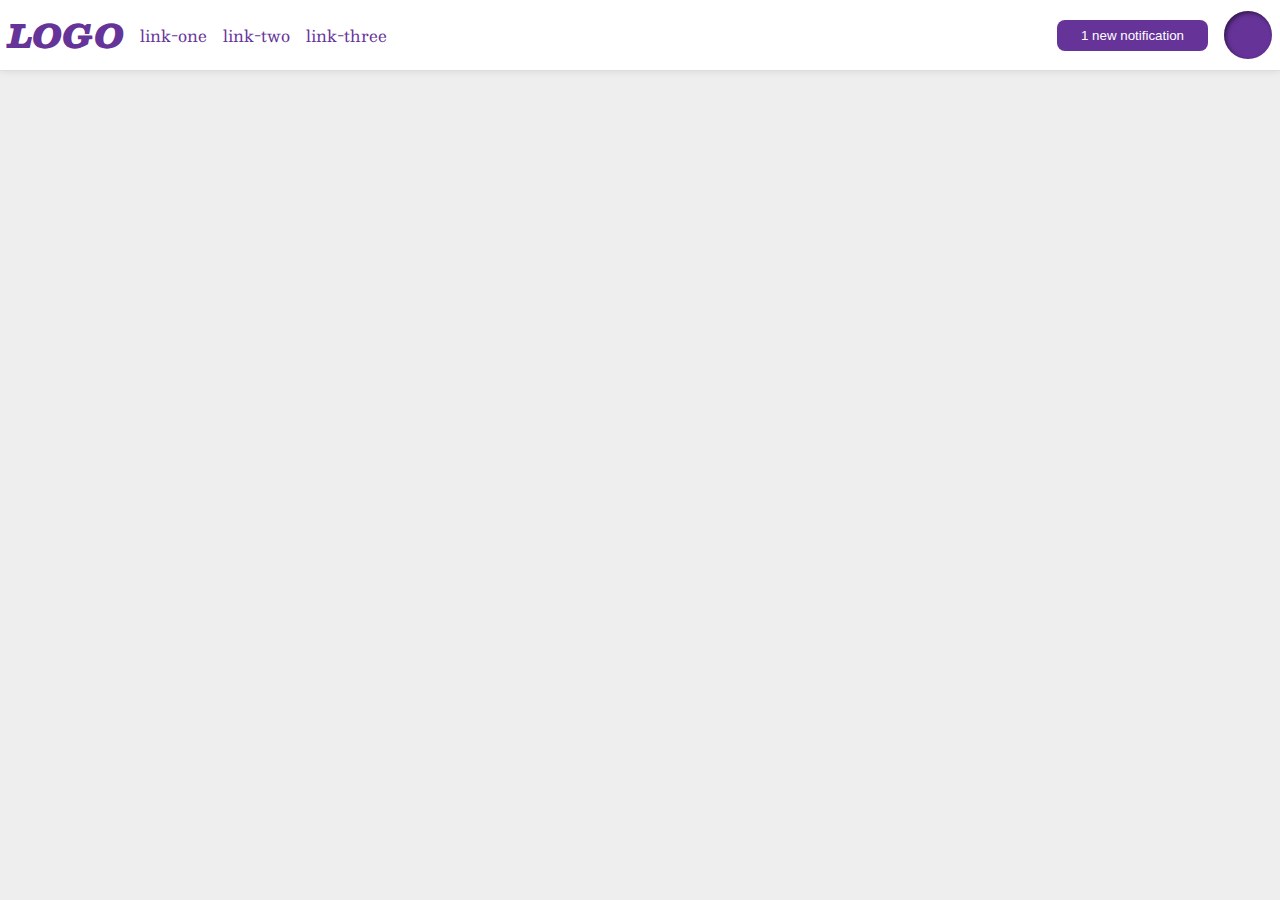
<file: foundations/flex/03-flex-header-2/index.html>
<!DOCTYPE html>
<html lang="en">
  <head>
    <meta charset="UTF-8">
    <meta http-equiv="X-UA-Compatible" content="IE=edge">
    <meta name="viewport" content="width=device-width, initial-scale=1.0">
    <title>Flex Header 2</title>
    <link rel="stylesheet" href="style.css">
  </head>
  <body>
     <div class="header">
      <div class="left">
        <div class="logo">
        LOGO
        </div>
        <ul class="links">
          <li><a href="https://google.com">link-one</a></li>
          <li><a href="https://google.com">link-two</a></li>
          <li><a href="https://google.com">link-three</a></li>
       </ul>
      </div>
    <div class="right">
      <button class="notifications">
        1 new notification
      </button>
      <div class="profile-image"></div>
    </div>
    </div>
  </body>
</html>
</file>
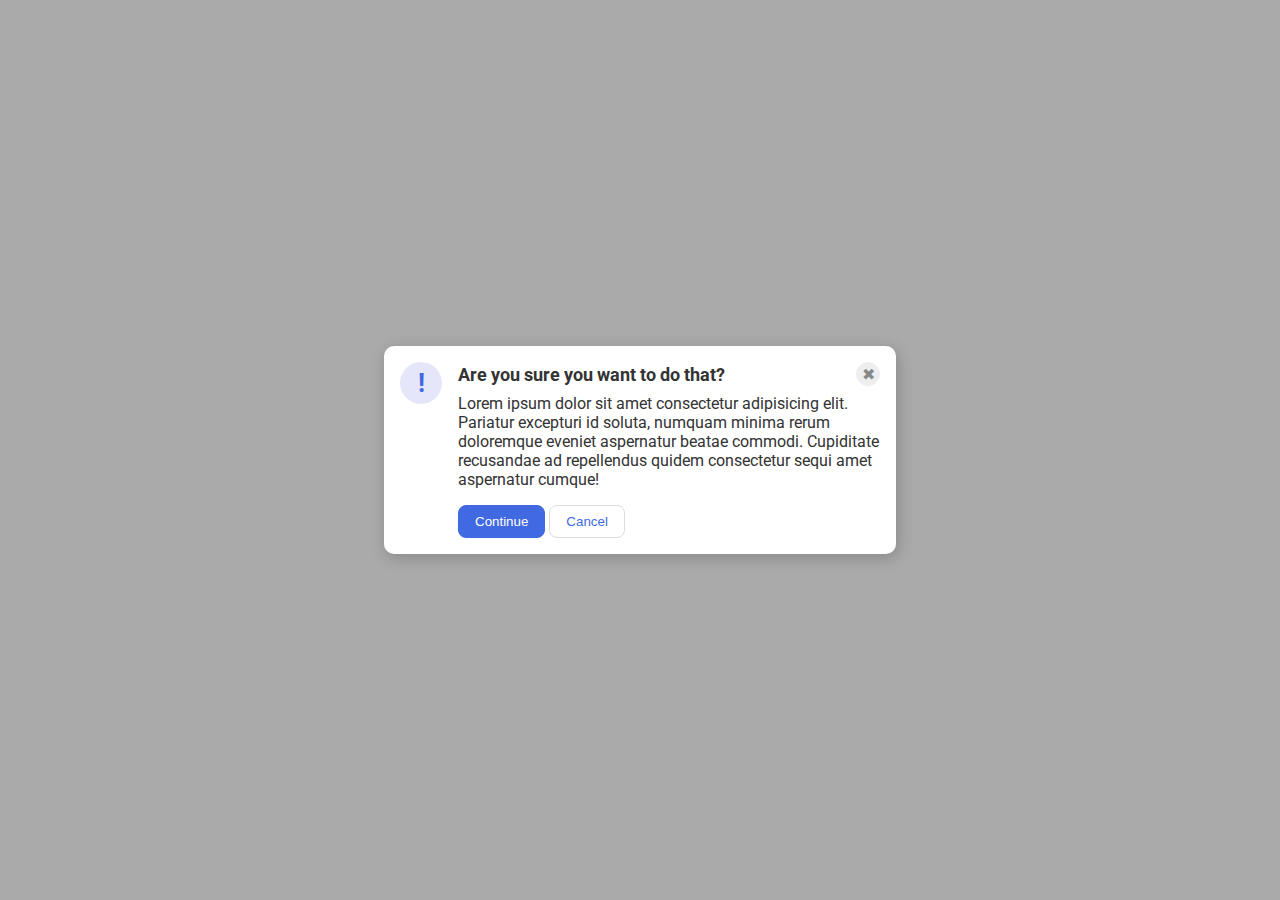
<file: foundations/flex/05-flex-modal/index.html>
<!DOCTYPE html>
<html lang="en">
  <head>
    <meta charset="UTF-8">
    <meta http-equiv="X-UA-Compatible" content="IE=edge">
    <meta name="viewport" content="width=device-width, initial-scale=1.0">
    <link rel="stylesheet" href="style.css">
    <title>Modal</title>
  </head>
  <body>
    <div class="modal">
      <div class="icon">!</div>
      <div class="container">
        <div class="header">Are you sure you want to do that?
          <button class="close-button">✖</button>
        </div>
        <div class="text">Lorem ipsum dolor sit amet consectetur adipisicing elit. Pariatur excepturi id soluta, numquam minima rerum doloremque eveniet aspernatur beatae commodi. Cupiditate recusandae ad repellendus quidem consectetur sequi amet aspernatur cumque!</div>
        <button class="continue">Continue</button>
       <button class="cancel">Cancel</button>
      </div>
    </div>
  </body>
</html>
</file>
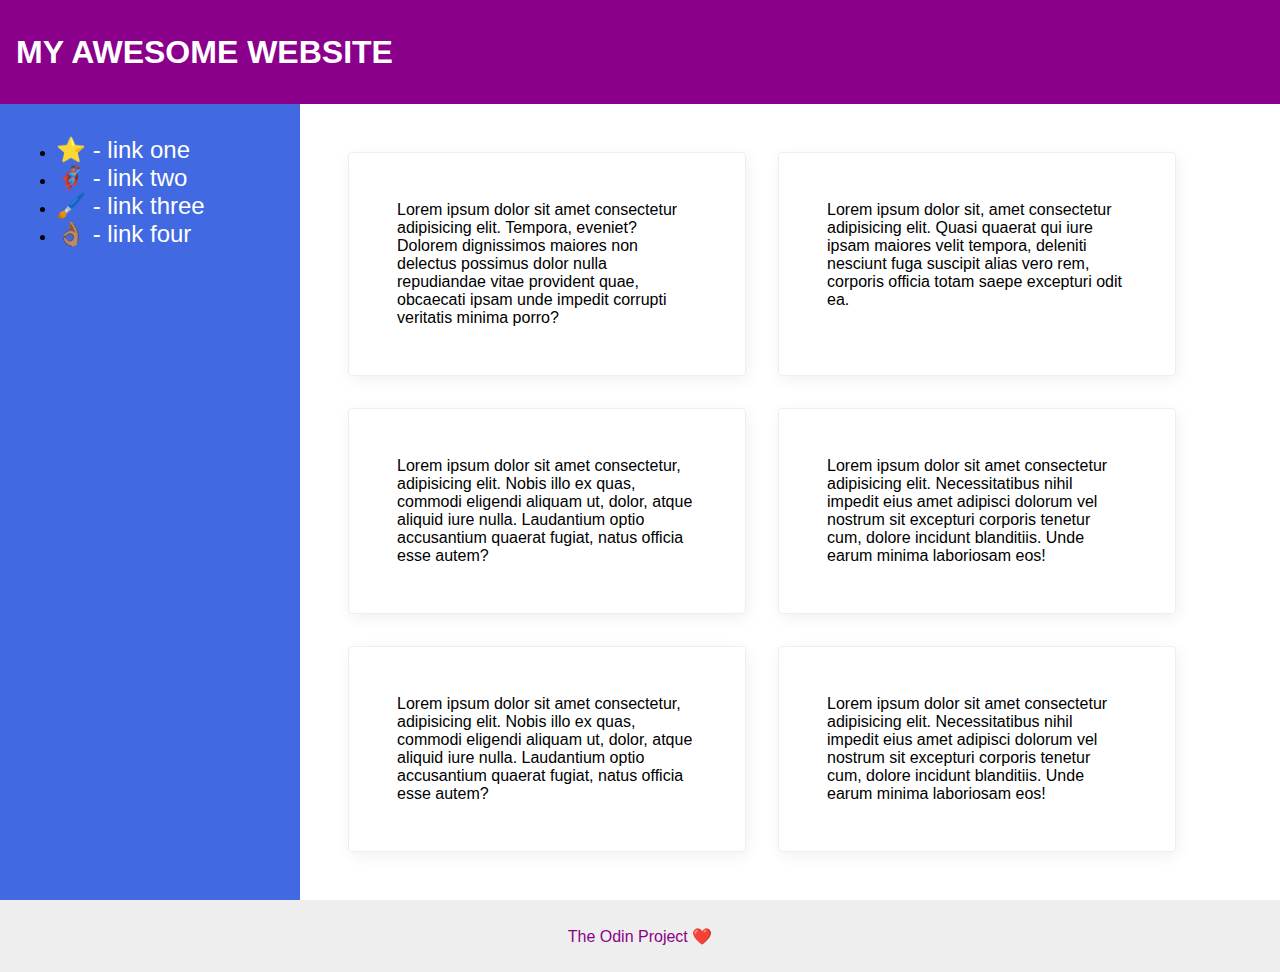
<file: foundations/flex/07-flex-layout-2/index.html>
<!DOCTYPE html>
<html lang="en">
  <head>
    <meta charset="UTF-8">
    <meta http-equiv="X-UA-Compatible" content="IE=edge">
    <meta name="viewport" content="width=device-width, initial-scale=1.0">
    <title>The Holy Grail</title>
    <link rel="stylesheet" href="style.css">
  </head>
  <body>
    <div class="header">
      MY AWESOME WEBSITE
    </div>
    <div class="content">
      <div class="sidebar">
        <ul>
          <li><a href="#">⭐ - link one</a></li>
          <li><a href="#">🦸🏽‍♂️ - link two</a></li>
          <li><a href="#">🖌️ - link three</a></li>
          <li><a href="#">👌🏽 - link four</a></li>
        </ul>
      </div>
      <div class="container">
        <div class="card">Lorem ipsum dolor sit amet consectetur adipisicing elit. Tempora, eveniet? Dolorem dignissimos maiores non delectus possimus dolor nulla repudiandae vitae provident quae, obcaecati ipsam unde impedit corrupti veritatis minima porro?</div>
        <div class="card">Lorem ipsum dolor sit, amet consectetur adipisicing elit. Quasi quaerat qui iure ipsam maiores velit tempora, deleniti nesciunt fuga suscipit alias vero rem, corporis officia totam saepe excepturi odit ea.</div>
        <div class="card">Lorem ipsum dolor sit amet consectetur, adipisicing elit. Nobis illo ex quas, commodi eligendi aliquam ut, dolor, atque aliquid iure nulla. Laudantium optio accusantium quaerat fugiat, natus officia esse autem?</div>
        <div class="card">Lorem ipsum dolor sit amet consectetur adipisicing elit. Necessitatibus nihil impedit eius amet adipisci dolorum vel nostrum sit excepturi corporis tenetur cum, dolore incidunt blanditiis. Unde earum minima laboriosam eos!</div>
        <div class="card">Lorem ipsum dolor sit amet consectetur, adipisicing elit. Nobis illo ex quas, commodi eligendi aliquam ut, dolor, atque aliquid iure nulla. Laudantium optio accusantium quaerat fugiat, natus officia esse autem?</div>
        <div class="card">Lorem ipsum dolor sit amet consectetur adipisicing elit. Necessitatibus nihil impedit eius amet adipisci dolorum vel nostrum sit excepturi corporis tenetur cum, dolore incidunt blanditiis. Unde earum minima laboriosam eos!</div>
      </div>
    </div>
      <div class="footer">
        The Odin Project ❤️
      </div>
    </div>
    
  </body>
</html>
</file>
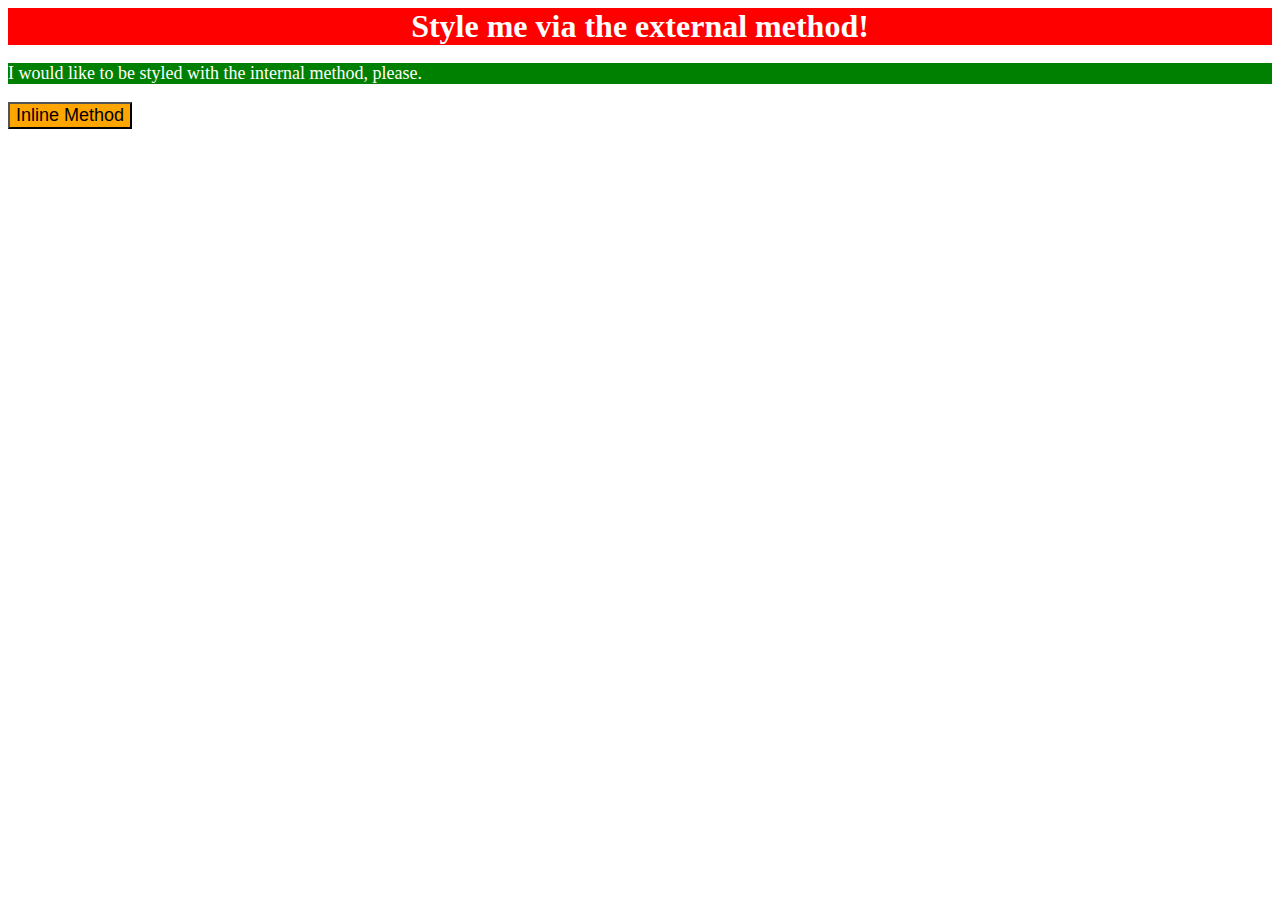
<file: foundations/intro-to-css/01-css-methods/index.html>
<!DOCTYPE html>
<html lang="en">
  <head>
    <meta charset="UTF-8">
    <meta http-equiv="X-UA-Compatible" content="IE=edge">
    <meta name="viewport" content="width=device-width, initial-scale=1.0">
    <title>Methods for Adding CSS</title>

    <link href="css/style.css" rel="stylesheet">

    <style>
      p {
        color: white;
        font-size: 18px;
        background-color:green
      }
    </style>
  </head>
  <body>
    <div>Style me via the external method!</div>
    <p>I would like to be styled with the internal method, please.</p>
    <button style="background-color: orange; font-size: 18px;">Inline Method</button>
  </body>
</html>
</file>
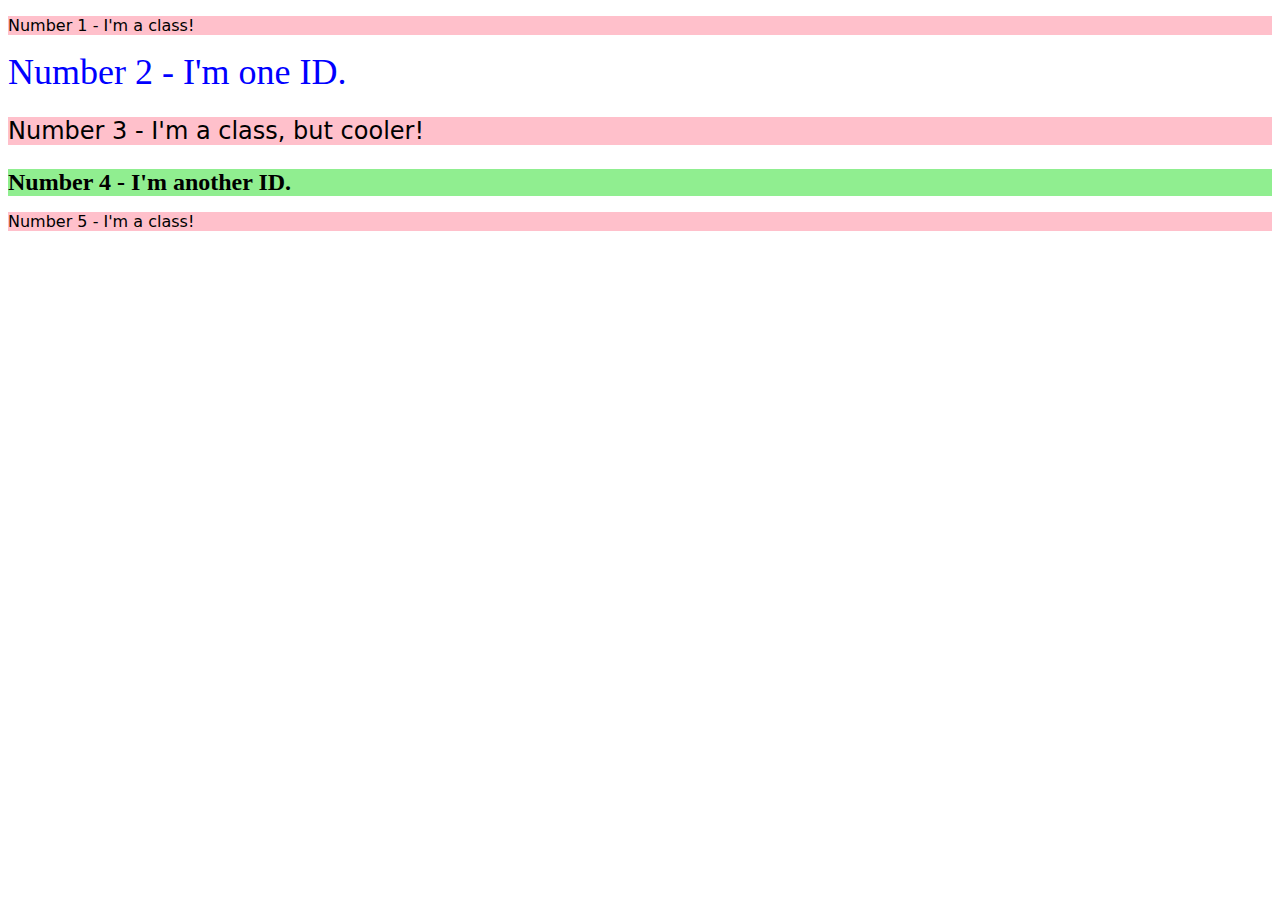
<file: foundations/intro-to-css/02-class-id-selectors/index.html>
<!DOCTYPE html>
<html lang="en">
  <head>
    <meta charset="UTF-8">
    <meta http-equiv="X-UA-Compatible" content="IE=edge">
    <meta name="viewport" content="width=device-width, initial-scale=1.0">
    <title>Class and ID Selectors</title>
    <link rel="stylesheet" href="style.css">
  </head>
  <body>
    <p class="odd">Number 1 - I'm a class!</p>
    <div id="two">Number 2 - I'm one ID.</div>
    <p class="odd cooler",>Number 3 - I'm a class, but cooler!</p>
    <div id="four">Number 4 - I'm another ID.</div>
    <p class="odd">Number 5 - I'm a class!</p>
  </body>
</html>
</file>
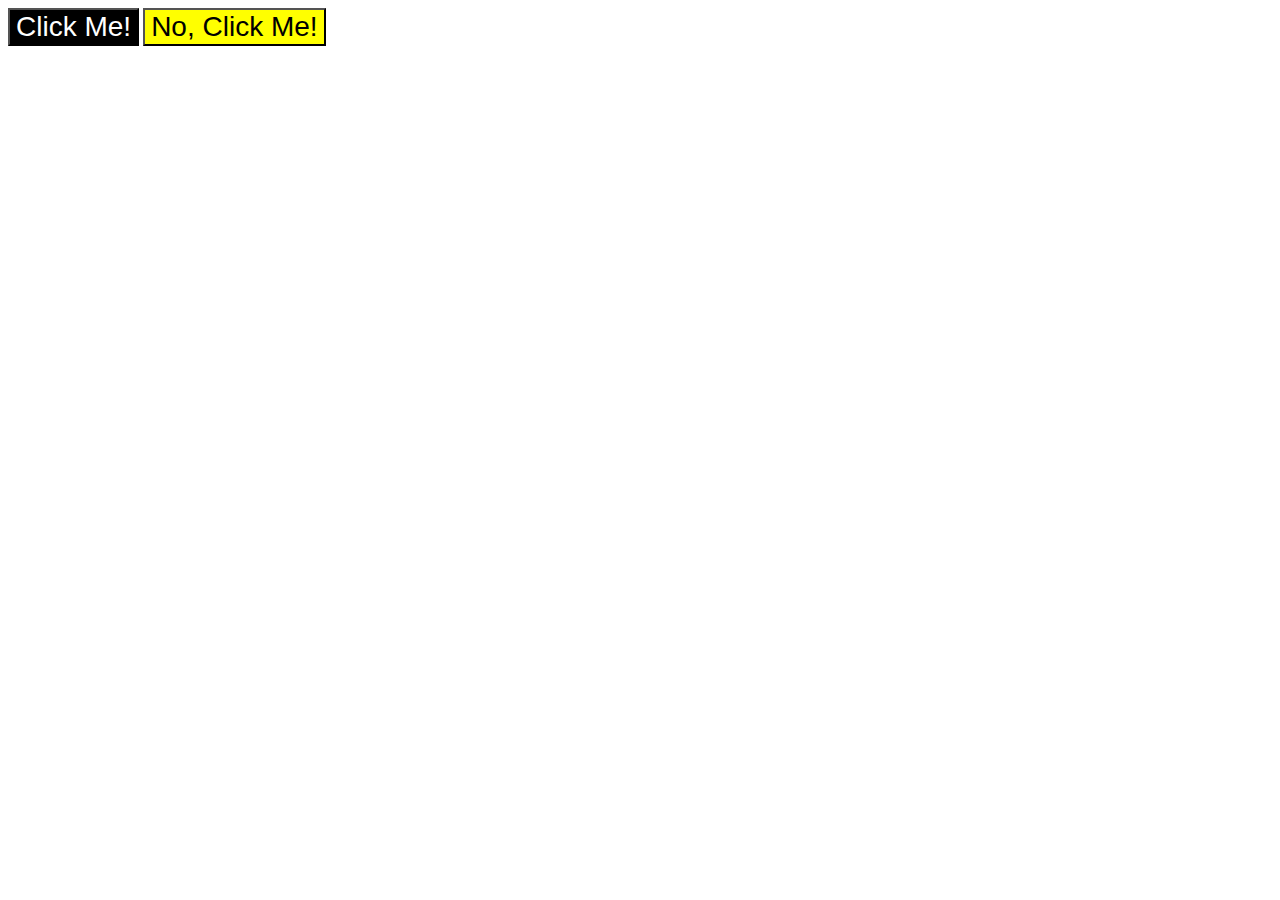
<file: foundations/intro-to-css/03-grouping-selectors/index.html>
<!DOCTYPE html>
<html lang="en">
  <head>
    <meta charset="UTF-8">
    <meta http-equiv="X-UA-Compatible" content="IE=edge">
    <meta name="viewport" content="width=device-width, initial-scale=1.0">
    <title>Grouping Selectors</title>
    <link rel="stylesheet" href="style.css">
  </head>
  <body>
    <button class="first ajusted-font">Click Me!</button>
    <button class="second ajusted-font">No, Click Me!</button>
  </body>
</html>
</file>
<file: foundations/flex/03-flex-header-2/style.css>
/* this is some magical font-importing.  
you'll learn about it later. */
@import url('https://fonts.googleapis.com/css2?family=Besley:ital,wght@0,400;1,900&display=swap');

body {
  margin: 0;
  background: #eee;
  font-family: Besley, serif;
}

.header {
  background: white;
  border-bottom: 1px solid #ddd;
  box-shadow: 0 0 8px rgba(0,0,0,.1);
  display: flex;
  align-items: center;
  justify-content: space-between;
  padding: 8px;
}

.profile-image {
  background: rebeccapurple;
  box-shadow: inset 2px 2px 4px rgba(0,0,0,.5);
  border-radius: 50%;
  width: 48px;
  height: 48px;
}

.logo {
  color: rebeccapurple;
  font-size: 32px;
  font-weight: 900;
  font-style: italic;
}

button {
  border: none;
  border-radius: 8px;
  background: rebeccapurple;
  color: white;
  padding: 8px 24px;
}

a {
  /* this removes the line under our links */
  text-decoration: none;
  color: rebeccapurple;
}

ul {
  list-style-type: none;
  display: flex;
  margin: 0;
  padding: 0;
  gap: 16px;
}

.left, .right {
  display: flex;
  align-items: center;
  gap: 16px;
}
</file>
<file: foundations/flex/05-flex-modal/style.css>
@import url('https://fonts.googleapis.com/css2?family=Roboto:wght@400;700&display=swap');

html, body {
  height: 100%;
}

body {
  font-family: Roboto, sans-serif;
  margin: 0;
  background: #aaa;
  color: #333;
  display: flex;
  align-items: center;
  justify-content: center;
}

.modal {
  background: white;
  width: 480px;
  border-radius: 10px;
  box-shadow: 2px 4px 16px rgba(0,0,0,.2);
  display: flex;
  gap: 16px;
  padding: 16px;
}

.icon {
  color: royalblue;
  font-size: 26px;
  font-weight: 700;
  background: lavender;
  width: 42px;
  height: 42px;
  border-radius: 50%;
  display: flex;
  align-items: center;
  justify-content: center;
  flex-shrink: 0;
}

.close-button {
  background: #eee;
  border-radius: 50%;
  color: #888;
  font-weight: 400;
  font-size: 16px;
  height: 24px;
  width: 24px;
  display: flex;
  align-items: center;
  justify-content: center;
  border: 1px solid #eee;
  padding: 0;
}

button {
  cursor: pointer;
  padding: 8px 16px;
  border-radius: 8px;
}

button.continue {
  background: royalblue;
  border: 1px solid royalblue;
  color: white;
}

button.cancel {
  background: white;
  border: 1px solid #ddd;
  color: royalblue;
}

.header {
  display: flex;
  align-items: center;
  justify-content: space-between;
  font-size: 18px;
  font-weight: 700;
  margin-bottom: 8px;
}

.text {
  margin-bottom: 16px;
}
</file>
<file: foundations/flex/07-flex-layout-2/style.css>
body {
  font-family: -apple-system, BlinkMacSystemFont, 'Segoe UI', Roboto, Oxygen, Ubuntu, Cantarell, 'Open Sans', 'Helvetica Neue', sans-serif;
  margin: 0;
  min-height: 100vh;
  display: flex;
  flex-direction: column;
}

.header {
  height: 72px;
  background: darkmagenta;
  color: white;
  display: flex;
  justify-content:space-between;
  align-items: center;
  padding: 16px;
  font-size: 32px;
  font-weight: 900;
}


.footer {
  height: 72px;
  background: #eee;
  color: darkmagenta;
  display: flex;
  justify-content: center;
  align-items: center;
}

.sidebar {
  width: 300px;
  background: royalblue;
  box-sizing: border-box;
  padding: 16px;
  flex-shrink: 0;
}

.ul {
 list-style-type: none;
 margin: 0;
 padding: 0;
}

.li {
  margin-bottom: 16px;
}

a {
  color: white;
  text-decoration: none;
  font-size: 24px;
}

.card {
  border: 1px solid #eee;
  box-shadow: 2px 4px 16px rgba(0,0,0,.06);
  border-radius: 4px;
  padding: 48px;
  width: 300px;
}

.content {
  flex: 1;
  display: flex;

}

.container {
  padding: 48px;
  display: flex;
  flex-wrap: wrap;
  gap: 32px;
}
</file>
<file: foundations/intro-to-css/01-css-methods/css/style.css>
div {
    color: white;
    background-color: red;
    font-size: 32px;
    text-align: center;
    font-weight: bold;
}
</file>
<file: foundations/intro-to-css/02-class-id-selectors/style.css>
.odd {
    background-color: #ffc0cb;
    font-family: Verdana, "DejaVu Sans", sans-serif;
}

#two {
    color: #0000ff;
    font-size: 36px;
}
.odd.cooler {
    font-size: 24px;
}
#four {
    background-color: #90ee90;
    font-size: 24px;
    font-weight: bold;
}
</file>
<file: foundations/intro-to-css/03-grouping-selectors/style.css>
.first {
    background-color: black;
    color: white;
}

.second {
    background-color: yellow;
}

.ajusted-font {
    font-size: 28px;
    font-family: Helvetica, "Times New Roman", sans-serif;
}
</file>
